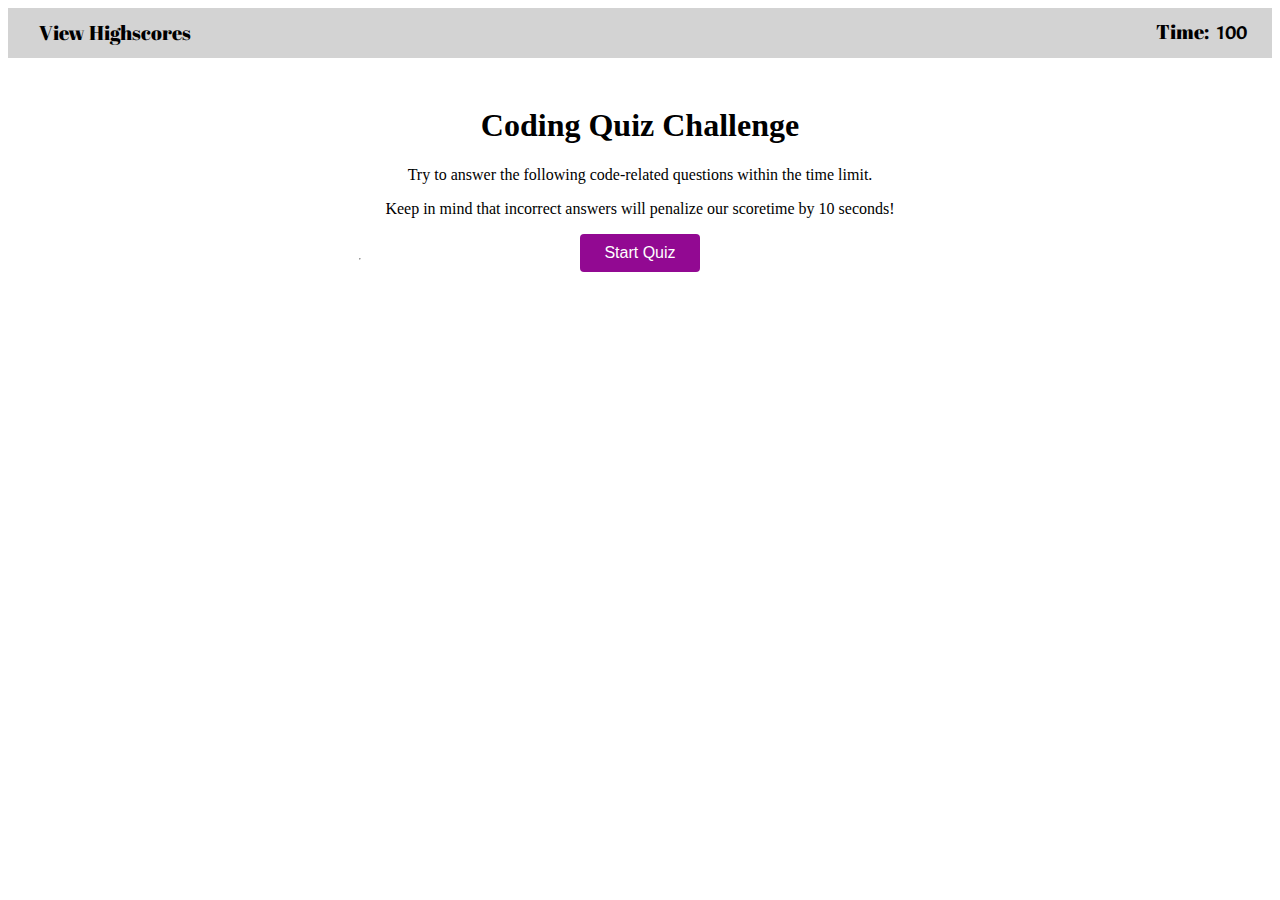
<file: index.html>
<!DOCTYPE html>
<html lang="en">
<head>
    <meta charset="UTF-8">
    <meta name="viewport" content="width=device-width, initial-scale=1.0">
    <title>Code Quiz</title>

    <!-- CSS style -->
    <link rel="stylesheet"  href="style.css">
    <link href="highscores.html">

    <!-- Google font style -->
    <link href="https://fonts.googleapis.com/css2?family=Acme&display=swap" rel="stylesheet">
    <link href="https://fonts.googleapis.com/css2?family=Abril+Fatface&display=swap" rel="stylesheet">

</head>
<body>

    <!-- Code Quiz header-->
    <div class="header" id="header">
        <button class="btn-view-highscores" id="view-scores">View Highscores</button>
        <div class="label-timer">Time: &nbsp;
            <div id="timer">100</div>
        </div>
    </div>

    <!-- Quiz content -->
    <div class="container">

        <!-- Quiz starter which include quiz description and start quiz button -->
        <div class="quiz-starter" id="quiz-starter">
            <h1>Coding Quiz Challenge</h1>
            <p>Try to answer the following code-related questions within the time limit.</p>
            <p>Keep in mind that incorrect answers will penalize our scoretime by 10 seconds!</p>
            <button class="btn-start-quiz" id="start-btn">Start Quiz</button>
        </div>

        <!-- Quiz content which include questions, questions answer choices, and to verify the answer -->
        <div class="question-content" id="quiz-content">
            <div id="question"></div>
            <br>
            <div id="question-choices"></div>
            <br>
            <hr id="verify-answer-line">
            <div class="verify-answer" id="verify-answer"></div>
        </div>
    </div>
    
    <!-- All done page where when the user finish, it will display theri score and 
    the user will be asked to input their initial to be submitted to the local storage and 
    will be display in high scores page -->
    <div class="all-done" id="all-done" style="display: none;">
        <h1>All done!</h1>
        <div id="final-score"></div>
        <br>
        <form>
            <label for="user-initial">Enter initials: &nbsp;</label>
            <input type="text" id="user-initial" name="user initials" /> &nbsp; <input class="btn-initial-score-submit" id="btn-initial-score-submit" type="submit" value="Submit">
        </form>
    </div>

    <!-- Display the user initials and scores with go back and clear button -->
    <div class="container">
        <div class="highscores-content" id="highscores-content" style="display: none;">
            <h1>Highscores</h1>
            <ol class="user-initials-score" id="user-initials-score"></ol>
            <button class="btn-go-back" id="btn-go-back" onclick="goBackBtn()">Go Back</button>
            <button class="btn-clear-highscores" id="btn-clear-highscores" onclick="clearScoresBtn()">Clear Highscores</button>
        </div>
    </div>

    <!-- JavaScript -->
    <script src="code_quiz.js" type="text/JavaScript"></script>
</body>
</html>
</file>
<file: style.css>
/* Apply to all the webpage */
* {
    box-sizing: border-box;
}

.header {
    padding: 25px;
    background-color: lightgray;
    font-family: 'Abril Fatface', cursive;
    font-size: 20px;
}

.btn-view-highscores {
    float: left;
    margin-top: -15px;
    border: none;
    background-color: inherit;
    cursor: pointer;
    font-family: 'Abril Fatface', cursive;
    font-size: 20px;
}

.label-timer {
    float: right;
    margin-top: -15px;
}

#timer {
    float: right;
    margin-top: 2px;
    font-family: 'Acme', sans-serif;
}

.container {
    padding: 14px;
    position: relative;
}

.quiz-starter {
    padding: 14px;
    text-align: center;
}

.highscores-content{
    position: absolute;
    top: 50%;
    left: 25%;
    margin: 0 0;
}

.question-content{
    padding: 35px;
    position: absolute;
    top: 50%;
    left: 25%;
    margin: 0 0;
}

.all-done {
    position: absolute;
    top: 15%;
    left: 25%;
    margin: 0 0;
}

.btn-start-quiz {
    font-size: 16px;
    padding: 10px 24px;
    cursor: pointer;
    text-align: center;
    text-decoration: none;
    border: none;
    outline: none;
    border-radius: 4px;
    background-color: rgb(146, 9, 146);
    color: #fff;
}

.btn-start-quiz:hover {
    background-color: rgb(114, 6, 114);
}

.btn-start-quiz:active {
    background-color: rgb(114, 6, 114);
    transform: translateY(4px);
}

.btn-initial-score-submit, .btn-go-back, .btn-clear-highscores, .btn-choices {
    font-size: 16px;
    padding: 5px 19px;
    cursor: pointer;
    text-decoration: none;
    border: none;
    outline: none;
    border-radius: 4px;
    background-color: rgb(146, 9, 146);
    color: #fff;
}
</file>
